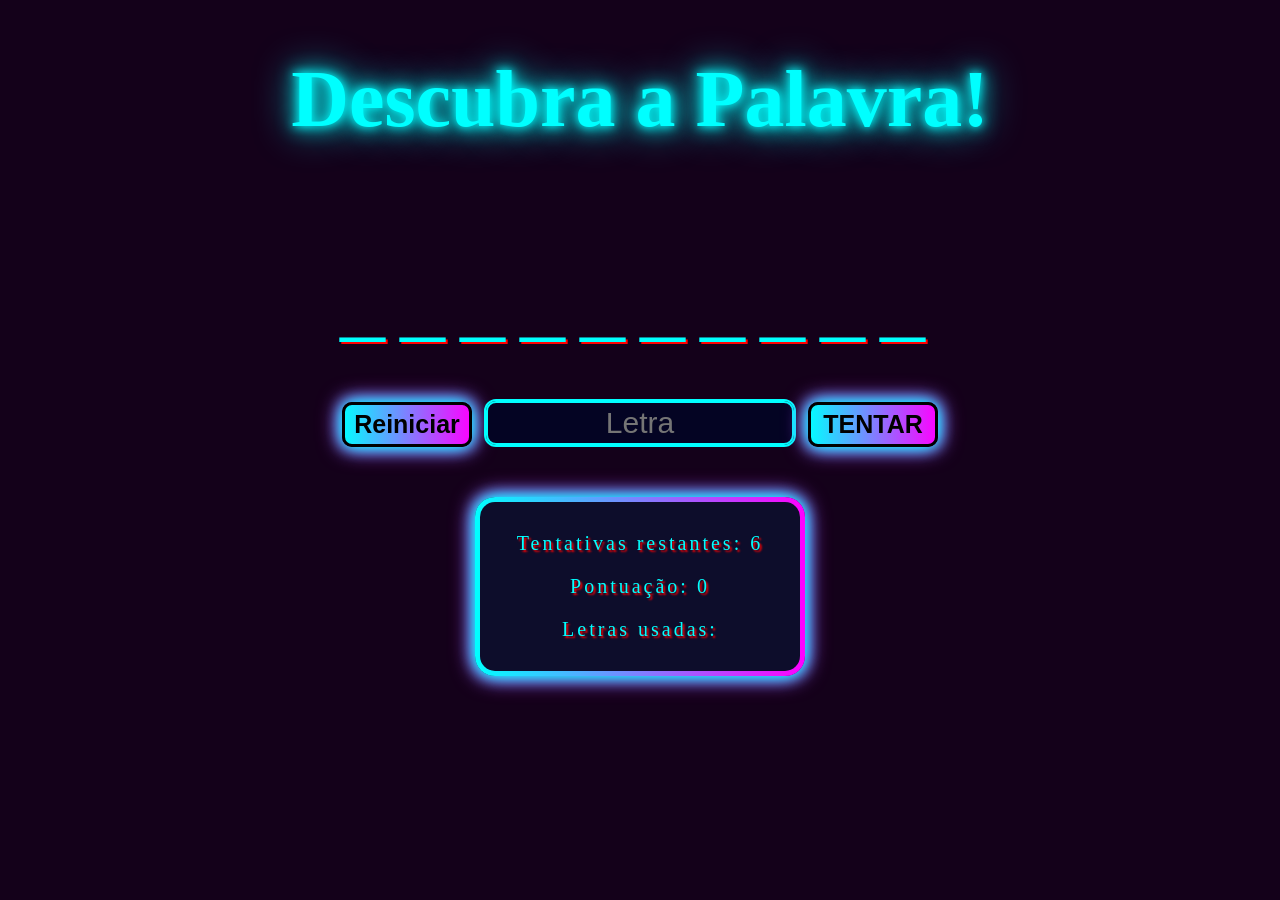
<file: index.html>
<!DOCTYPE html>
<html lang="pt-br">
<head>
    <meta charset="UTF-8">
    <link rel="shortcut icon" href="favicon/favicon.ico" type="image/x-icon">
    <link rel="stylesheet" href="CSS/style.css">
    <title>Adivinhe a Palavra!</title>
</head>
<body>
    <h1 class="titulo">Descubra a Palavra!</h1>
    <main>
        <!-- terá 1 span para cada letra com seu proprio id -->
        <div id="palavra,Secreta" class="palavraSecretaCss">
            <span>_ </span> <span<span>_ </span><span>_ </span><span>_ </span>_ </span> 
        </div>

        <section class="interacoes">
            <button type="submit" id="restartButtonJS" class="restartButtonCss">Reiniciar</button>
            <input type="text" id="userInput" class="classUserInput" maxlength="1" placeholder="Letra" style="font-size:30px;">
            <button type="submit" id="botaoJS" class="botaoTentar" > TENTAR </button>
        </section>
             
        <div class="informacoes">
            <p id="tentativasRestantes">Tentativas restantes: <span id="tentativas">6</span></p>
            <p class="pontuacao">Pontuação: <span id="pontuacao">0</span> </p>
            <p id="displayLetrasUsadas">Letras usadas: <span id="letras-usadas"></span> </p>
        </div>

    </main>
</body>
<script src="assets/JS/javaScript.js"></script>
</html>
</file>
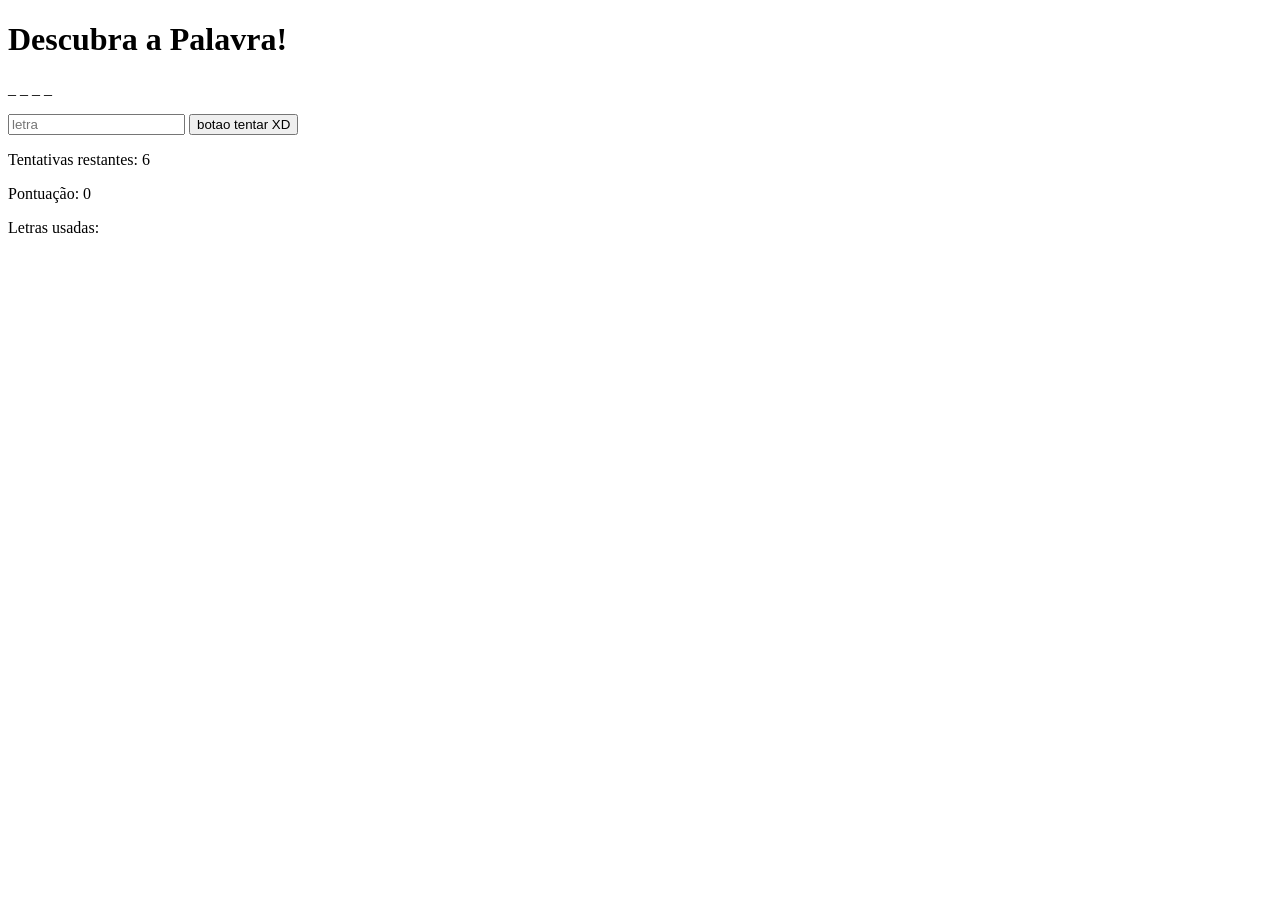
<file: ProjetoSA.html>
<!DOCTYPE html>
<html lang="pt-br">
<head>
    <meta charset="UTF-8">
    <meta name="viewport" content="width=device-width, initial-scale=1.0">
    <meta http-equiv="X-UA-Compatible" content="ie=edge">
    <title>Adivinhe a Palavra!</title>
</head>
<body>
    <h1>Descubra a Palavra!</h1>
    <main>
        <!-- terá 1 span para cada letra -->
        <section class="sectionPalavraSecreta">
            <p id="palavraSecreta" class="palavraSecretaCss"> <span>_</span> <span>_</span> <span>_</span> <span>_</span> </p>
        </section>

        <section class="interacoes">
            <input type="text" id="userInput" maxlength="1" placeholder="letra">
            <button id="botao" type="submit"> botao tentar XD </button>
        </section>
             
        <section class="informacoes">
            <p>Tentativas restantes: <span id="tentativas">6</span> </p>
            <p>Pontuação: <span id="pontuacao">0</span> </p>
            <p>Letras usadas: <span id="letras-usadas"></span> </p>
        </section>
    </main>
</body>
</html>
</file>
<file: CSS/style.css>
body{
    background-color: greenyellow;
    background-color: rgb(20, 1, 26);
    justify-content: center;
    text-align: center;
    align-items: center;
    color: aqua;
}

h1{
    padding: 0px;
    text-shadow: 2px 2px 2px black;
    font-size: 80px;
    padding: 0px;
    font-size: 80px;
    text-shadow: 0 0 10px #00ffff, 0 0 20px #00ffff, 0 0 40px #00ffff;
}

.palavraSecretaCss{
    text-shadow: 2px 2px 0 pink;
    color: red;
    text-shadow: 2px 2px 0 red;
    color: aqua;
    font-size: 90px;
    letter-spacing: 15px;
    padding: 50px;
}

.interacoes{    
    word-spacing: 50px;
    word-spacing: 10px;
}

.botaoTentar,.restartButtonCss{
    border: none;
    border-style: solid;
    border-color: linear-gradient(to right, #00ffff, #ff00ff) border-box;
    font-weight: bold;
    font-size: 25px;
    width: 130px;
    height: 45px;
    border-radius: 10px;
    cursor: pointer;
    color: rgb(0, 0, 0);
    background: linear-gradient(to right, #00ffff, #ff00ff) border-box;
    box-shadow: 0 0 15px #00ffff, 0 0 20px #00ffff,
    0 0 15px #ff00ff, 0 0 25px #ff00ff; 
    background: linear-gradient(#0d0d2b, #0d0d2b) padding-box,
}

.classUserInput::placeholder{
    text-transform: none;
}
.classUserInput{
    text-transform: uppercase;
    text-align: center;
    font-weight: 50px;
    border: none;
    border-style: solid;
    border-color: cyan;
    width: 75px;
    border: 2px solid transparent;
    width: 300px;
    height: 38px;
    border-radius: 10px;
    color: white;
   background: #040423;
   border: 2px solid #00ffff;
   outline: 2px solid #00ffff;
   
                
}

.informacoes{
    font-size: 23px;
    letter-spacing: 3px;
    text-shadow: 2px 2px 2px red;
    padding: 40px;
}

.informacoes { /*caixa*/
    font-size: 20px;
    letter-spacing: 3px;
    text-shadow: 2px 2px 2px red;
    border: 5px solid transparent;
    padding: 10px;  /* tamanho */
    width: 300px;  /* largura */
    margin: 50px auto;
    border-radius: 20px; /*arredondamento das bordas*/
    box-shadow: 0 0 15px #00ffff, 0 0 20px #00ffff,  /*NEON*/
            0 0 15px #ff00ff, 0 0 25px #ff00ff; 
    background: linear-gradient(#0d0d2b, #0d0d2b) padding-box,
            linear-gradient(to right, #00ffff, #ff00ff) border-box;   /*NEON*/
}   

.referencia {
    opacity: 1;
}
</file>
